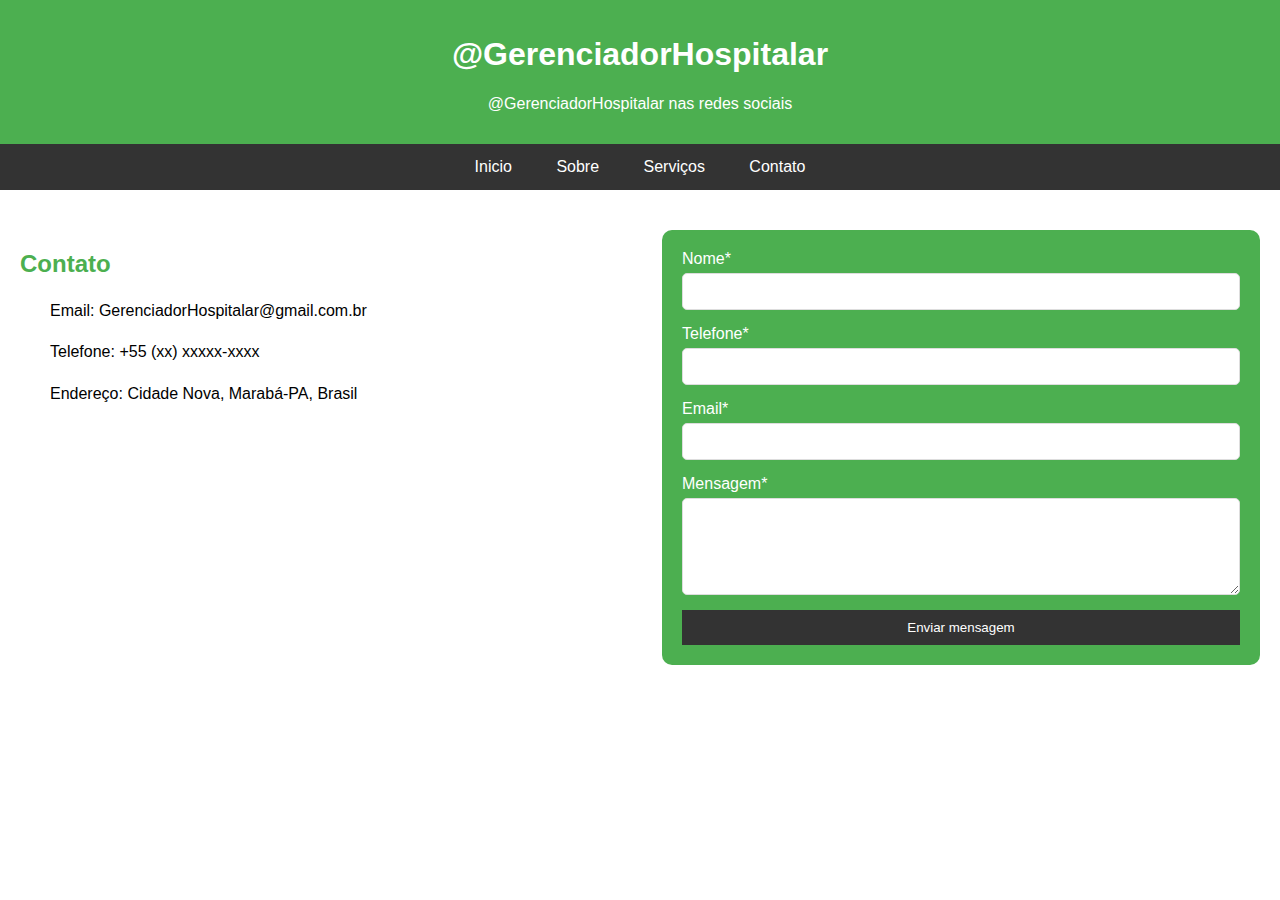
<file: arquivos-html/contact.html>
<!DOCTYPE html>
<html lang="pt-BR">
<head>
    <meta charset="UTF-8">
    <meta name="viewport" content="width=device-width, initial-scale=1.0">
    <title>Contato - Exception Jr</title>
    <link rel="stylesheet" href="contact.css">
</head>
<body>

    <header>
        <h1>@GerenciadorHospitalar</h1>
        <p>@GerenciadorHospitalar nas redes sociais</p>
    </header>

    <nav>
        <a href="index.html">Inicio</a>
        <a href="about.html">Sobre</a>
        <a href="service.html">Serviços</a>
        <a href="contact.html">Contato</a>
    </nav>

    <main>
        <section class="content">
            <div class="contact-info">
                <h2>Contato</h2>
                <p class="email">Email: GerenciadorHospitalar@gmail.com.br</p>
                <p class="telefone">Telefone: +55 (xx) xxxxx-xxxx</p>
                <p class="endereco">Endereço: Cidade Nova, Marabá-PA, Brasil</p>
            </div>
            <div class="contact-form">
                <form action="#" method="post">
                    <label for="nome">Nome*</label>
                    <input type="text" id="nome" name="nome" required>
                    <label for="telefone">Telefone*</label>
                    <input type="tel" id="telefone" name="telefone" required>
                    <label for="email">Email*</label>
                    <input type="email" id="email" name="email" required>
                    <label for="mensagem">Mensagem*</label>
                    <textarea id="mensagem" name="mensagem" rows="5" required></textarea>
                    <button type="submit">Enviar mensagem</button>
                </form>
            </div>
        </section>
    </main>
 

</body>
</html>
</file>
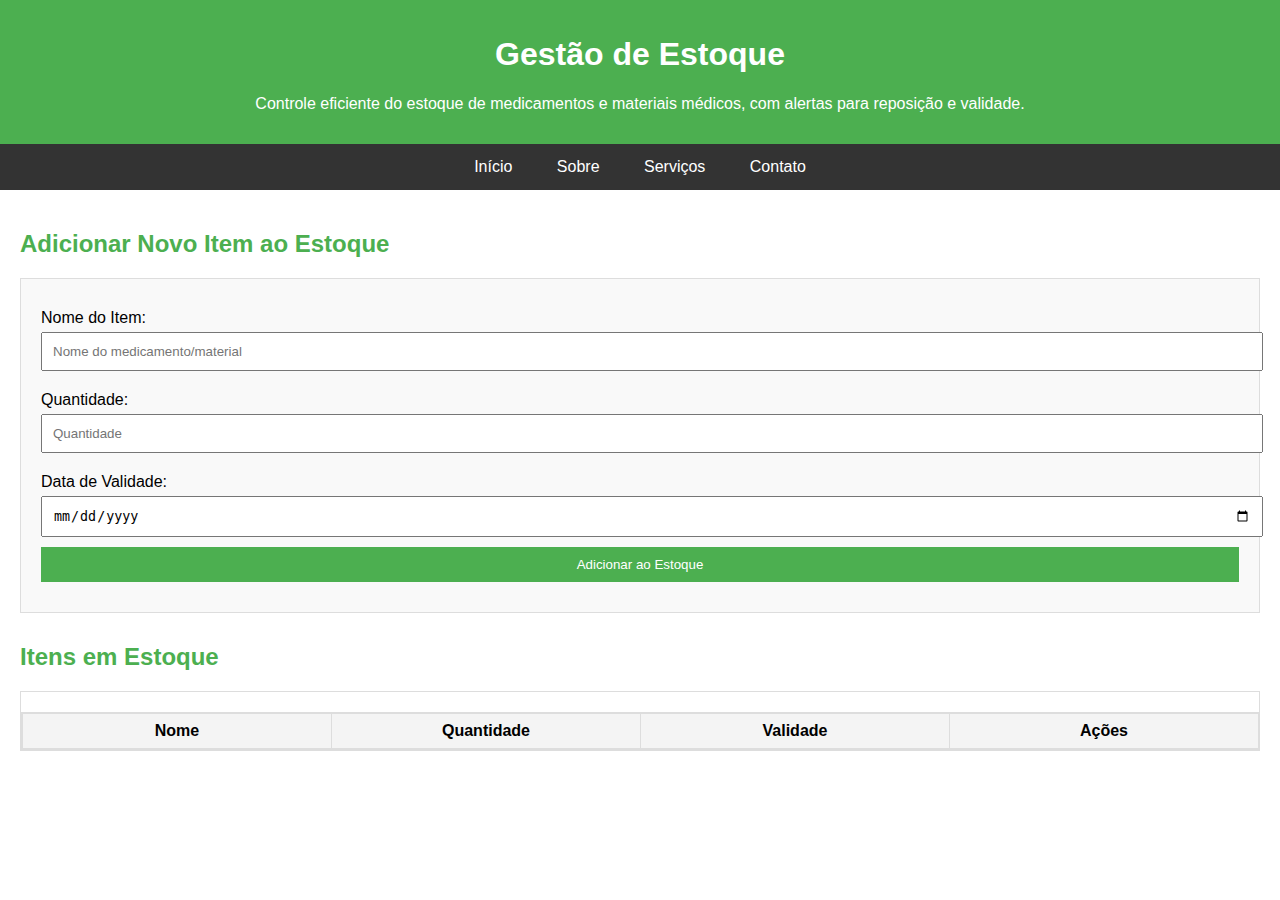
<file: arquivos-html/estoque.html>
<!DOCTYPE html>
<html lang="pt-br">
<head>
    <meta charset="UTF-8">
    <meta name="viewport" content="width=device-width, initial-scale=1.0">
    <title>Gestão de Estoque - Health Website</title>
    <link rel="stylesheet" href="estoque.css">
</head>
<body>

    <header>
        <h1>Gestão de Estoque</h1>
        <p>Controle eficiente do estoque de medicamentos e materiais médicos, com alertas para reposição e validade.</p>
    </header>
    
    <nav>
        <a href="index.html">Início</a>
        <a href="about.html">Sobre</a>
        <a href="service.html">Serviços</a>
        <a href="contact.html">Contato</a>
    </nav>
    
    <main>
        <section>
            <h2>Adicionar Novo Item ao Estoque</h2>
            <form id="addItemForm">
                <label for="nome">Nome do Item:</label>
                <input type="text" id="nome" placeholder="Nome do medicamento/material" required>
                
                <label for="quantidade">Quantidade:</label>
                <input type="number" id="quantidade" placeholder="Quantidade" required>
                
                <label for="validade">Data de Validade:</label>
                <input type="date" id="validade" required>
                
                <button type="submit">Adicionar ao Estoque</button>
            </form>
        </section>

        <section>
            <h2>Itens em Estoque</h2>
            <div id="estoqueTableWrapper">
                <table id="estoqueTable">
                    <thead>
                        <tr>
                            <th>Nome</th>
                            <th>Quantidade</th>
                            <th>Validade</th>
                            <th>Ações</th>
                        </tr>
                    </thead>
                    <tbody>
                        <!-- Itens do estoque serão inseridos aqui -->
                    </tbody>
                </table>
            </div>
        </section>
    </main>

    <script src="estoque.js"></script>

</body>
</html>
</file>
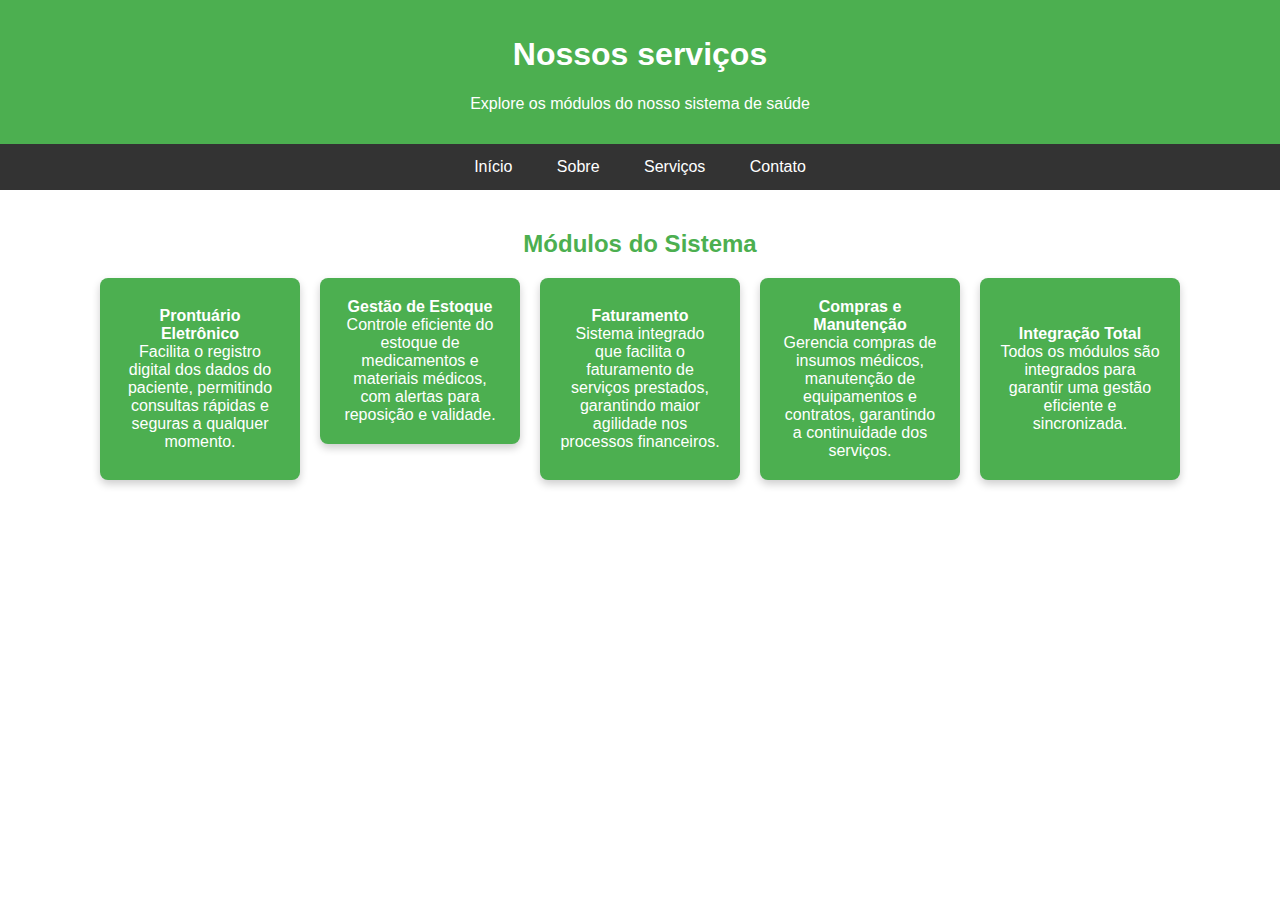
<file: arquivos-html/service.html>
<!DOCTYPE html>
<html lang="pt-br">
<head>
    <meta charset="UTF-8">
    <meta name="viewport" content="width=device-width, initial-scale=1.0">
    <title>Services - Health Website</title>
    <link rel="stylesheet" href="service.css">
</head>
<body>

    <header>
        <h1>Nossos serviços</h1>
        <p>Explore os módulos do nosso sistema de saúde</p>
    </header>
    
    <nav>
        <a href="index.html">Início</a>
        <a href="about.html">Sobre</a>
        <a href="service.html">Serviços</a>
        <a href="contact.html">Contato</a>
    </nav>
    
    <main>
        <section>
            <h2>Módulos do Sistema</h2>
            <div class="button-container">
                <button class="module-button">
                    <strong>Prontuário Eletrônico</strong><br>
                    Facilita o registro digital dos dados do paciente, permitindo consultas rápidas e seguras a qualquer momento.
                </button>
                <a href="estoque.html">
                <button class="module-button">
                    <strong>Gestão de Estoque</strong><br>
                    Controle eficiente do estoque de medicamentos e materiais médicos, com alertas para reposição e validade.
                </button>
                </a>
                <button class="module-button">
                    <strong>Faturamento</strong><br>
                    Sistema integrado que facilita o faturamento de serviços prestados, garantindo maior agilidade nos processos financeiros.
                </button>
                
                <button class="module-button">
                    <strong>Compras e Manutenção</strong><br>
                    Gerencia compras de insumos médicos, manutenção de equipamentos e contratos, garantindo a continuidade dos serviços.
                </button>
                
                <button class="module-button">
                    <strong>Integração Total</strong><br>
                    Todos os módulos são integrados para garantir uma gestão eficiente e sincronizada.
                </button>
            </div>
        </section>
</file>
<file: arquivos-html/contact.css>
body {
    font-family: Arial, sans-serif;
    margin: 0;
    padding: 0;
}
header {
    background-color: #4CAF50;
    color: white;
    padding: 15px;
    text-align: center;
}
nav {
    background-color: #333;
    overflow: hidden;
    text-align: center; 
}
nav a {
    display: inline-block; 
    color: white;
    text-align: center;
    padding: 14px 20px;
    text-decoration: none;
}
nav a:hover {
    background-color: #ddd;
    color: black;
}
main {
    padding: 20px;
}
section {
    margin-bottom: 30px;
}

.content {
    display: flex;
    justify-content: space-between;
    margin-top: 20px;
}
.contact-info {
    width: 45%;
}
.contact-info h2 {
    color: #4CAF50; 
}
.contact-info p {
    line-height: 1.6;
}
.contact-info p::before {
    content: '';
    display: inline-block;
    width: 20px;
    height: 20px;
    margin-right: 10px;
    vertical-align: middle;
}
.contact-form {
    width: 45%;
    background-color: #4CAF50;
    padding: 20px;
    border-radius: 10px;
}
.contact-form form {
    display: flex;
    flex-direction: column;
}
.contact-form label {
    margin-bottom: 5px;
    color: white;
}
.contact-form input, .contact-form textarea {
    margin-bottom: 15px;
    padding: 10px;
    border: 1px solid #ddd;
    border-radius: 5px;
}
.contact-form button {
    padding: 10px;
    background: #333;
    color: white;
    border: none;
    cursor: pointer;
}
.contact-form button:hover {
    background: #555;
}
</file>
<file: arquivos-html/estoque.css>
body {
    font-family: Arial, sans-serif;
    margin: 0;
    padding: 0;
}
header {
    background-color: #4CAF50;
    color: white;
    padding: 15px;
    text-align: center;
}
nav {
    background-color: #333;
    overflow: hidden;
    text-align: center;
}
nav a {
    display: inline-block;
    color: white;
    text-align: center;
    padding: 14px 20px;
    text-decoration: none;
}
nav a:hover {
    background-color: #ddd;
    color: black;
}
main {
    padding: 20px;
}
section {
    margin-bottom: 30px;
}

h2 {
    color: #4CAF50;
}
table {
    width: 100%;
    border-collapse: collapse;
    margin-top: 20px;
}
table, th, td {
    border: 1px solid #ddd;
    padding: 8px;
}
th {
    background-color: #f4f4f4;
}
th, td {
    text-align: center;
}
form {
    margin-top: 20px;
    background-color: #f9f9f9;
    padding: 20px;
    border: 1px solid #ddd;
}
form label {
    display: block;
    margin: 10px 0 5px;
}
form input, form button {
    padding: 10px;
    width: 100%;
    margin-bottom: 10px;
}
form button {
    background-color: #4CAF50;
    color: white;
    border: none;
    cursor: pointer;
}
form button:hover {
    background-color: #45a049;
}

#estoqueTableWrapper {
    max-height: 300px; 
    overflow-y: auto; 
    margin-top: 20px;
    border: 1px solid #ddd; 
}
#estoqueTable tbody {
    display: block; 
}
#estoqueTable thead, #estoqueTable tbody tr {
    display: table; 
    width: 100%; 
    table-layout: fixed; 
}
</file>
<file: arquivos-html/service.css>
body {
    font-family: Arial, sans-serif;
    margin: 0;
    padding: 0;
}

header {
    background-color: #4CAF50;
    color: white;
    padding: 15px;
    text-align: center;
}

nav {
    background-color: #333;
    overflow: hidden;
    text-align: center; 
}

nav a {
    display: inline-block; 
    color: white;
    text-align: center;
    padding: 14px 20px;
    text-decoration: none;
}

nav a:hover {
    background-color: #ddd;
    color: black;
}

main {
    padding: 20px;
}

section {
    margin-bottom: 30px;
    text-align: center; 
}

h2 {
    color: #4CAF50; 
}

.button-container {
    display: flex;
    flex-wrap: wrap;
    justify-content: center; 
    gap: 20px; 
}

.module-button {
    background-color: #4CAF50;
    color: white;
    padding: 20px;
    border: none;
    border-radius: 8px;
    cursor: pointer;
    width: 200px;
    text-align: center;
    font-size: 1rem;
    box-shadow: 0 4px 8px rgba(0, 0, 0, 0.2);
    transition: background-color 0.3s ease, transform 0.2s ease;
}

.module-button:hover {
    background-color: #45a049;
    transform: scale(1.05); 
}

footer {
    background-color: #333;
    color: white;
    text-align: center;
    padding: 15px 0;
    position: fixed;
    bottom: 0;
    width: 100%;
    font-size: 0.9rem;
    box-shadow: 0 -4px 6px rgba(0, 0, 0, 0.1);
}
</file>
